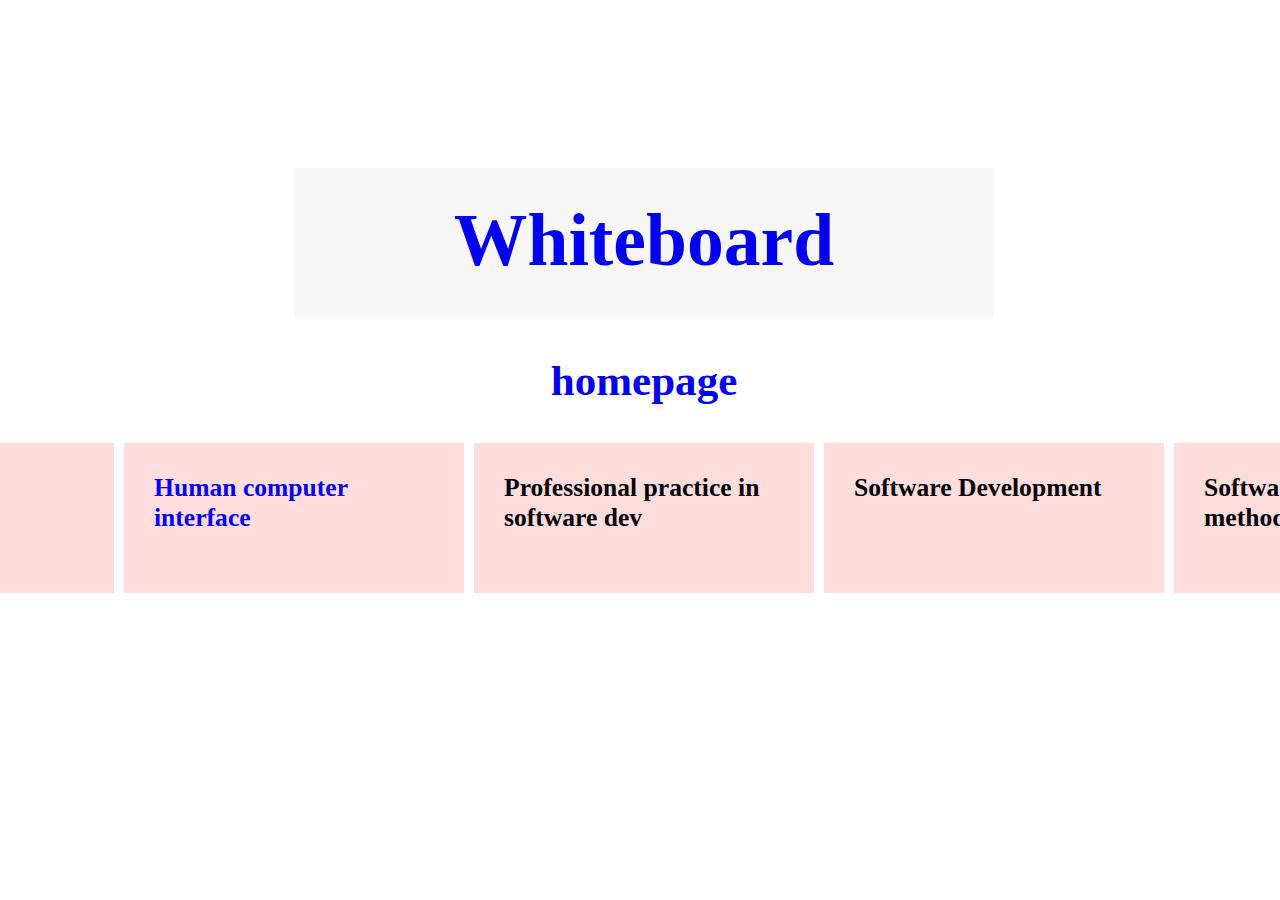
<file: index.html>
<!DOCTYPE html>
<html lang="en">
    <head>
        <meta charset="UTF-8" />
        <title>My Website</title>
        <!-- Link to the external CSS file -->
        <link rel="stylesheet" href="style.css" />
        <!-- Link to the external Python file -->
        <script src="script.py"></script>
    </head>
    <body>
        <div class="container"><a href="index.html">
            <!-- Your header and other common elements go here -->
             <div class="header">
                <!-- Add a link to another page (e.g., index.html) -->
                
                    <div class="titlebox">
                        <div class="titlebackground">
                            <div class="title">
                                <h1>Whiteboard</h1>
                                <br><h3>homepage</h3>
                            </div>
                        </div>
                    </div>
                </a>
                <div class="navbar">
                    <a href="page1.html"
                        ><div class="class1">
                            <h1>Dabase design</h1>
                        </div></a>
                        <a href="page2.html">
                    <div class="class2">
                        <h1>Human computer interface</h1>
                    </div>
                    </a>
                    <div class="class3">
                        <h1>Professional practice in software dev</h1>
                    </div>
                    <div class="class4">
                        <h1>Software Development</h1>
                    </div>
                    <div class="class5">
                        <h1>Software engineering methods</h1>
                    </div></div>
              
                        
                    </div>
                </div>
            </div>
        </div>
    </body>
</html>
</file>
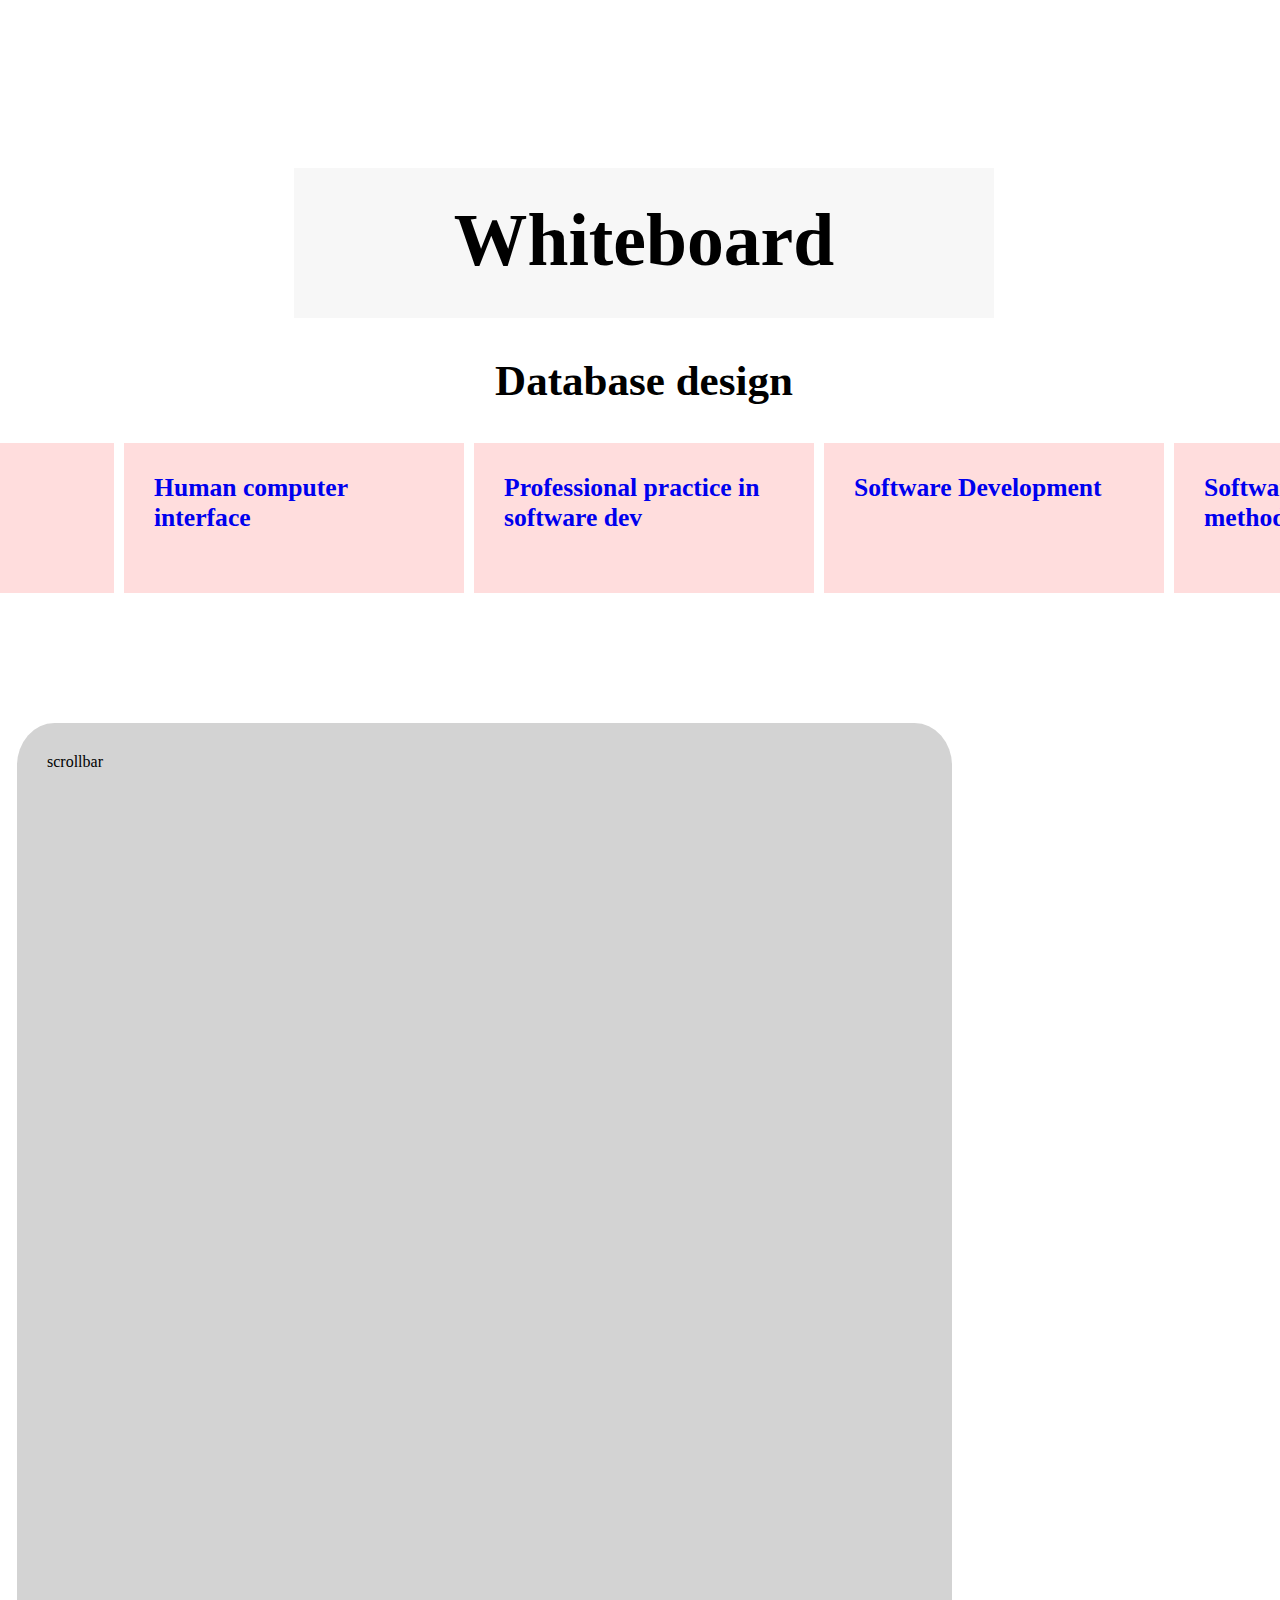
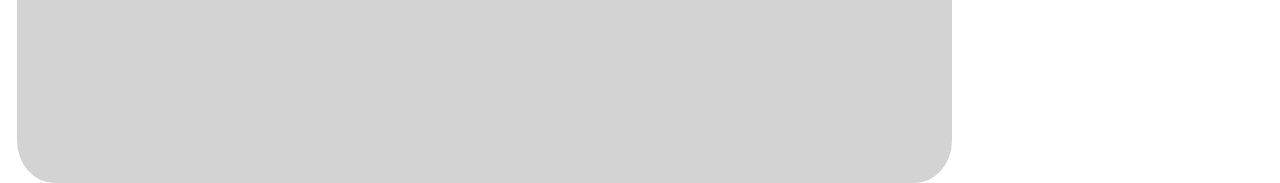
<file: page1.html>
<!DOCTYPE html>
<html lang="en">
    <head>
        <meta charset="UTF-8" />
        <title>My Website</title>
        <!-- Link to the external CSS file -->
        <link rel="stylesheet" href="style.css" />
        <!-- Link to the external Python file -->
        <script src="script.py"></script>
    </head>
    <body>
        <div class="container">
            <!-- Your header and other common elements go here -->
             <div class="header">
                <!-- Add a link to another page (e.g., index.html) -->
                
                    <div class="titlebox">
                        
                        <div class="titlebackground">
                            
                            <div class="title">
                                <h1>Whiteboard</h1>
                                <br><h3>Database design</h3>
                            </div>
                        </div>
                    </div>
                
                <div class="navbar">
                    <a href="page1.html" class="activedbd">
                        <div class="class1">
                            <h1>Dabase design</h1>
                        </div></a>
                        <a href="page2.html">
                            <div class="class1">
                                <h1>Human computer interface</h1>
                            </div></a>
                            <a href="page3.html">
                    <div class="class3">
                        <h1>Professional practice in software dev</h1>
                    </div></a>
                    <a href="page4.html">
                    <div class="class4">
                        <h1>Software Development</h1>
                    </div></a>
                    <a href="page4.html">

                    <div class="class5">
                        <h1>Software engineering methods</h1>
                    </div></a></div>
                    <div class="mainbody">
                        <div class="content">scrollbar</div>
                        
                    </div>
                </div>
            </div>
        </div>
    </body>
</html>
</file>
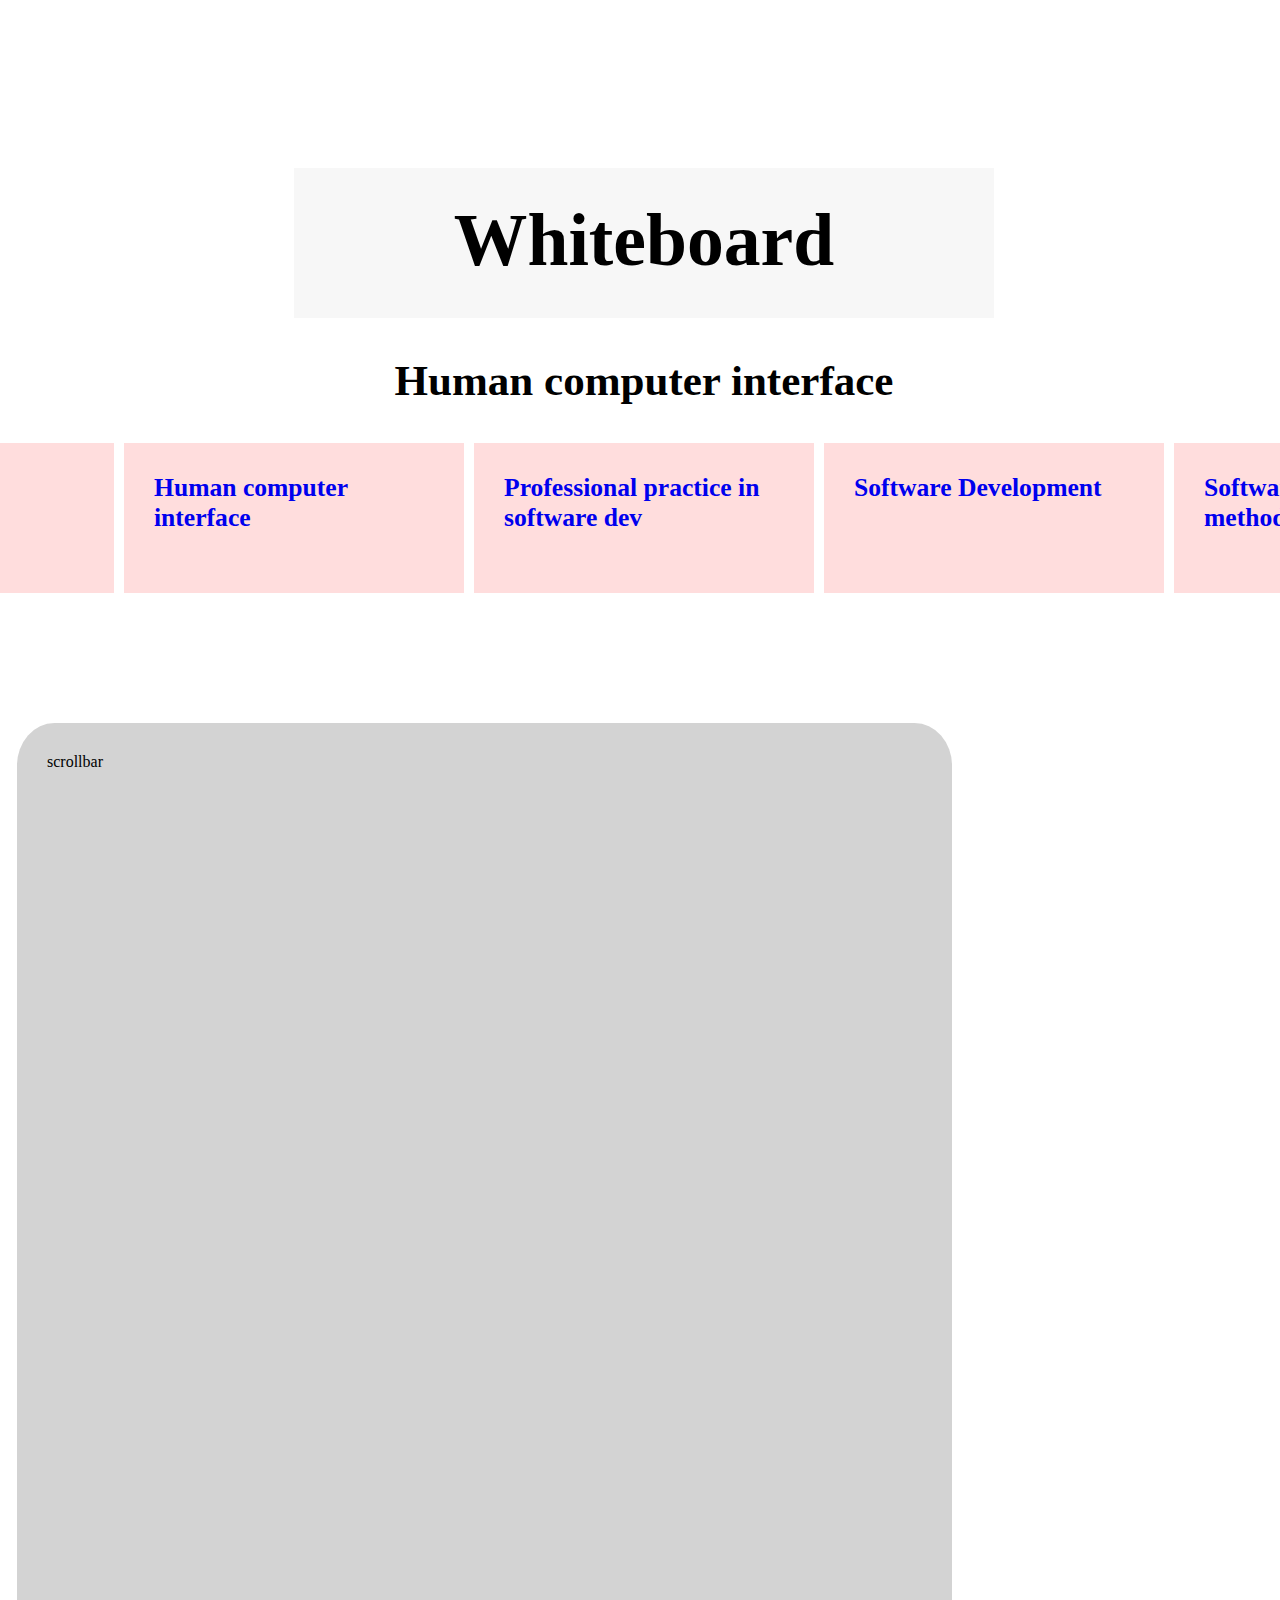
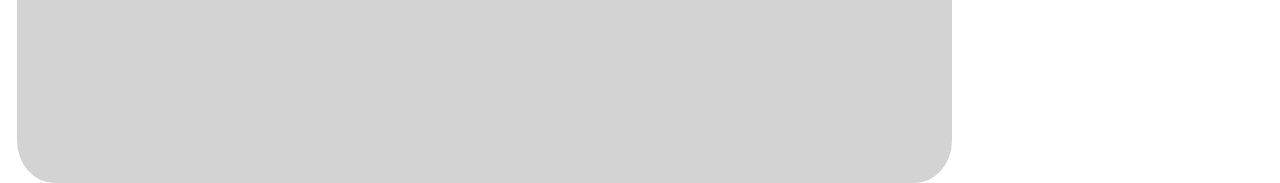
<file: page2.html>
<!DOCTYPE html>
<html lang="en">
    <head>
        <meta charset="UTF-8" />
        <title>My Website</title>
        <!-- Link to the external CSS file -->
        <link rel="stylesheet" href="style.css" />
        <!-- Link to the external Python file -->
        <script src="script.py"></script>
    </head>
    <body>
        <div class="container">
            <!-- Your header and other common elements go here -->
             <div class="header">
                <!-- Add a link to another page (e.g., index.html) -->
                
                    <div class="titlebox">
                        
                        <div class="titlebackground">
                            
                            <div class="title">
                                <h1>Whiteboard</h1>
                                <br><h3>Human computer interface</h3>

                            </div>
                        </div>
                    </div>
                
                <div class="navbar">
                    <a href="page1.html">
                        <div class="class1">
                            <h1>Dabase design</h1>
                        </div></a>
                        <a href="page2.html" class="activedhci">
                            <div class="class1">
                                <h1>Human computer interface</h1>
                            </div></a>
                            <a href="page3.html"> <div class="class3">
                        <h1>Professional practice in software dev</h1>
                    </div></a>
                    <a href="page4.html"><div class="class4">
                        <h1>Software Development</h1>
                    </div></a>
                    <a href="page5.html"><div class="class5">
                        <h1>Software engineering methods</h1>
                    </div></a></div>
                    <div class="mainbody">
                        <div class="content">scrollbar</div>
                        
                    </div>
                </div>
            </div>
        </div>
    </body>
</html>
</file>
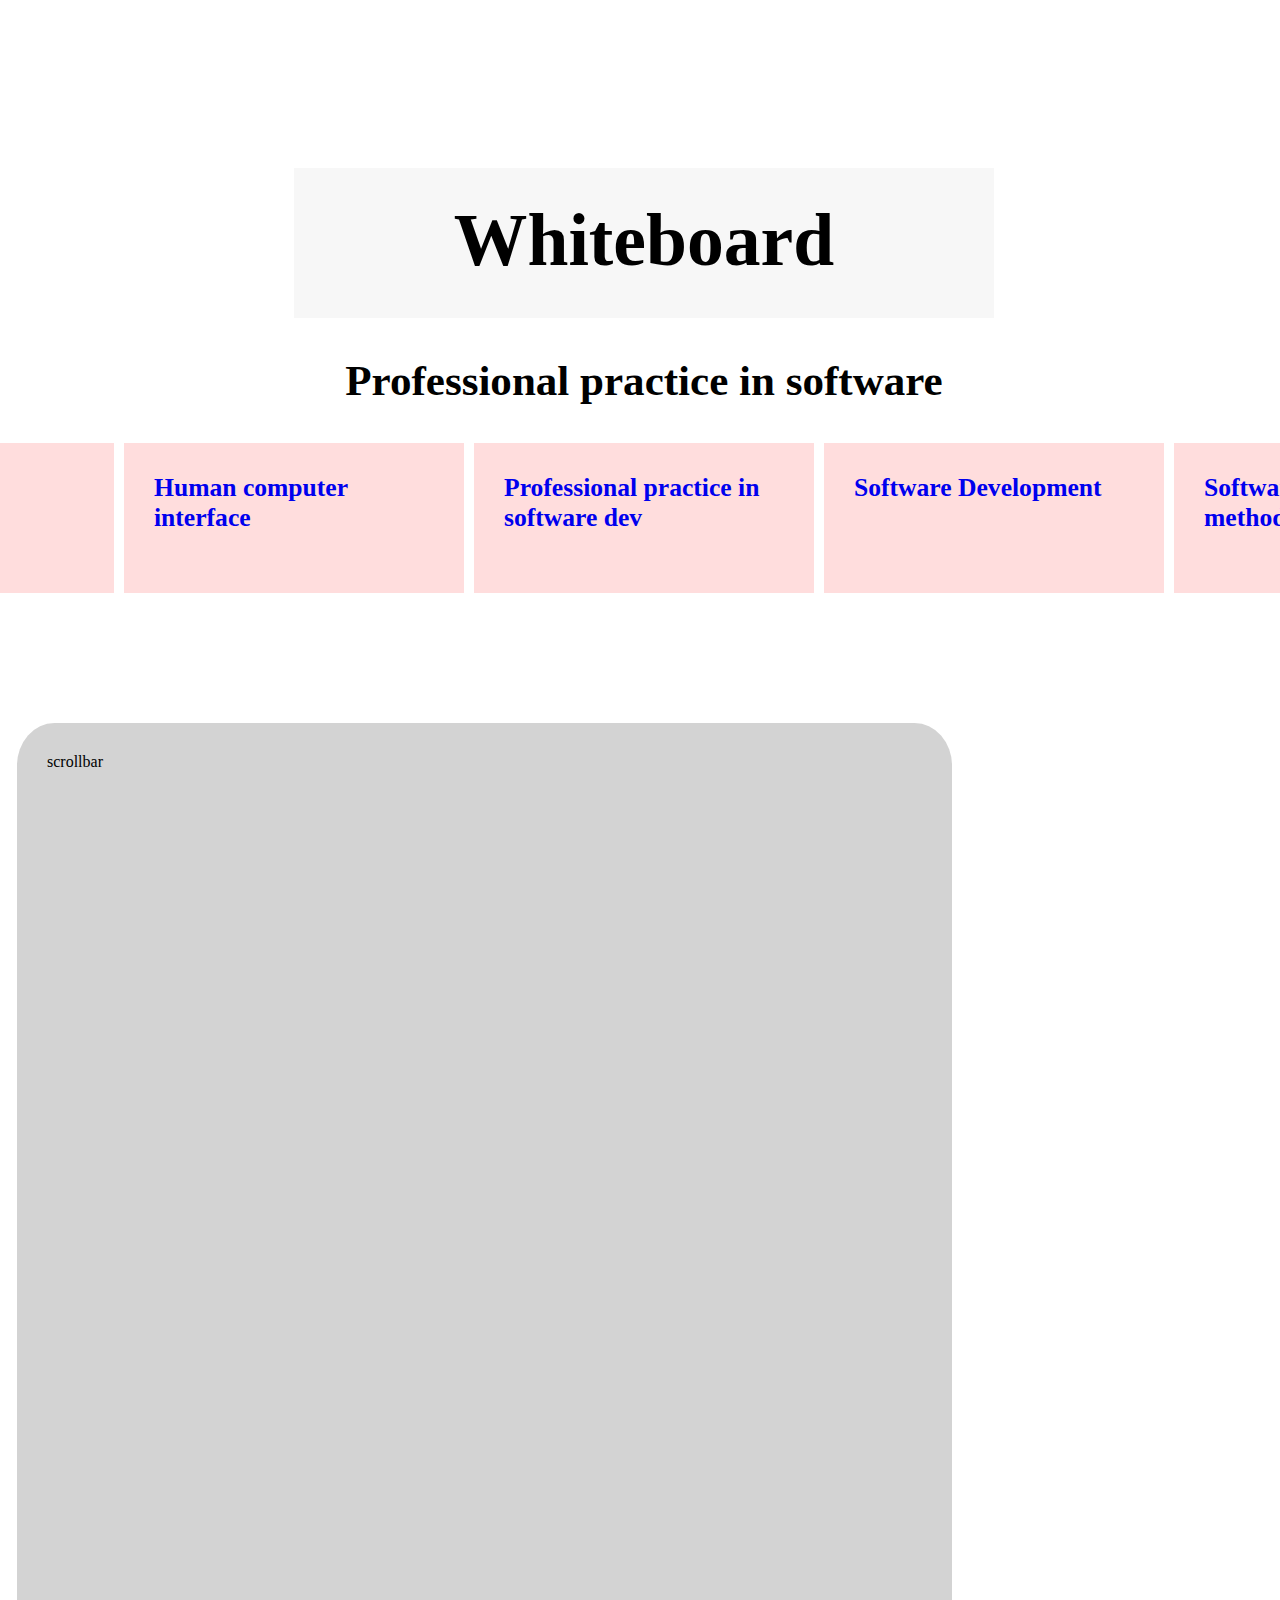
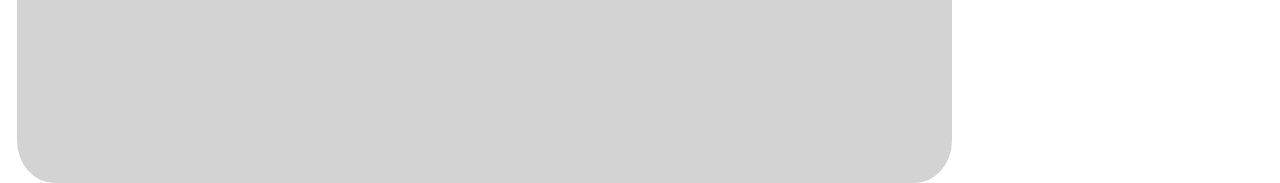
<file: page3.html>
<!DOCTYPE html>
<html lang="en">
    <head>
        <meta charset="UTF-8" />
        <title>My Website</title>
        <!-- Link to the external CSS file -->
        <link rel="stylesheet" href="style.css" />
        <!-- Link to the external Python file -->
        <script src="script.py"></script>
    </head>
    <body>
        <div class="container">
            <!-- Your header and other common elements go here -->
             <div class="header">
                <!-- Add a link to another page (e.g., index.html) -->
                
                    <div class="titlebox">
                        
                        <div class="titlebackground">
                            
                            <div class="title">
                                <h1>Whiteboard</h1>
                                <br><h3>Professional practice in software</h3>

                            </div>
                        </div>
                    </div>
                
                <div class="navbar">
                    <a href="page1.html">
                        <div class="class1">
                            <h1>Dabase design</h1>
                        </div></a>
                        <a href="page2.html">
                            <div class="class1">
                                <h1>Human computer interface</h1>
                            </div></a>
                            <a href="page3.html" class="activedprof">
                    <div class="class3">
                        <h1>Professional practice in software dev</h1>
                    </div></a>
                    <a href="page4.html">
                    <div class="class4">
                        <h1>Software Development</h1>
                    </div></a>
                    <a href="page5.html">

                    <div class="class5">
                        <h1>Software engineering methods</h1>
                    </div></a></div>
                    <div class="mainbody">
                        <div class="content">scrollbar</div>
                        
                    </div>
                </div>
            </div>
        </div>
    </body>
</html>
</file>
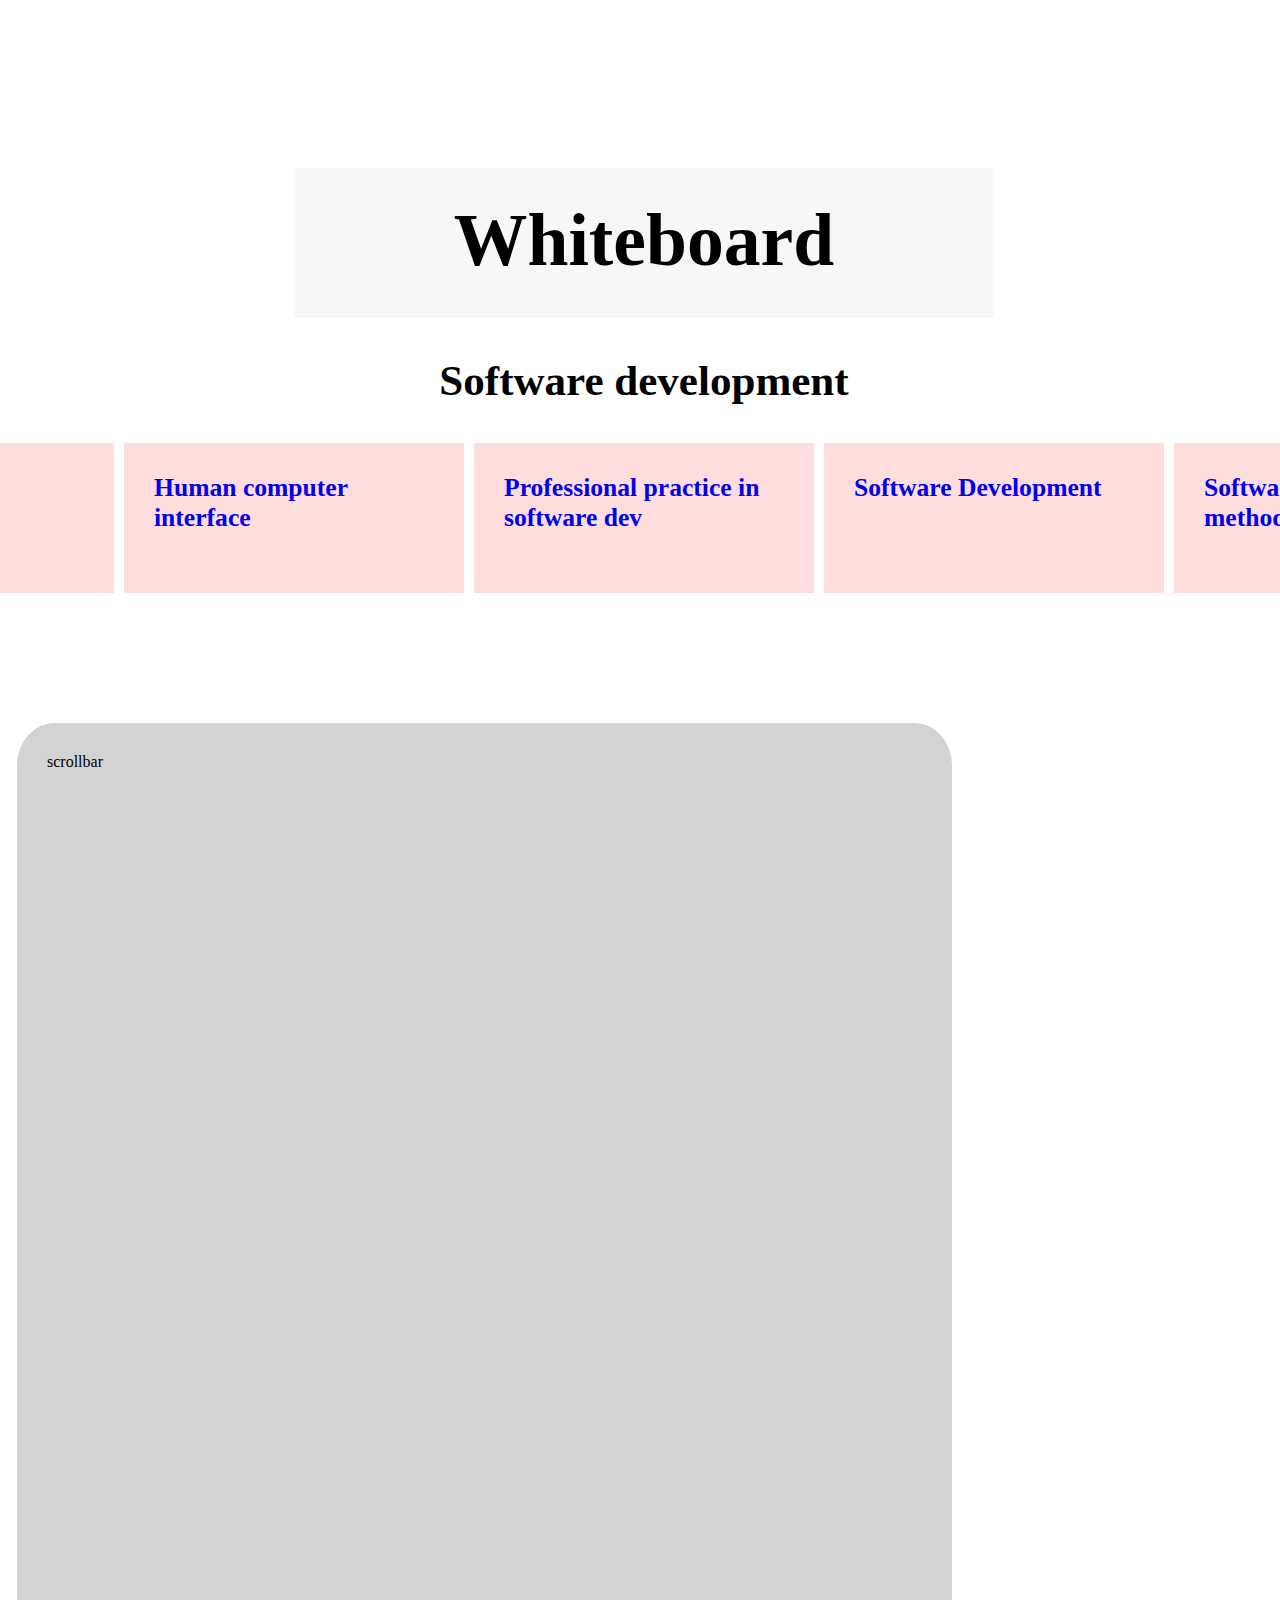
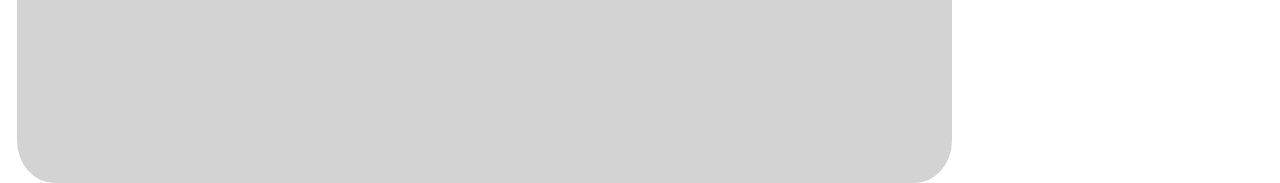
<file: page4.html>
<!DOCTYPE html>
<html lang="en">
    <head>
        <meta charset="UTF-8" />
        <title>My Website</title>
        <!-- Link to the external CSS file -->
        <link rel="stylesheet" href="style.css" />
        <!-- Link to the external Python file -->
        <script src="script.py"></script>
    </head>
    <body>
        <div class="container">
            <!-- Your header and other common elements go here -->
             <div class="header">
                <!-- Add a link to another page (e.g., index.html) -->
                
                    <div class="titlebox">
                        
                        <div class="titlebackground">
                            
                            <div class="title">
                                <h1>Whiteboard</h1>
<br><h3>Software development</h3>
                            </div>
                        </div>
                    </div>
                
                <div class="navbar">
                    <a href="page1.html">
                        <div class="class1">
                            <h1>Dabase design</h1>
                        </div></a>
                        <a href="page2.html">
                            <div class="class2">
                                <h1>Human computer interface</h1>
                            </div></a>
                            <a href="page3.html">
                    <div class="class3">
                        <h1>Professional practice in software dev</h1>
                    </div></a>
                    <a href="page4.html" class="activesof">
                    <div class="class4">
                        <h1>Software Development</h1>
                    </div></a>
                    <a href="page5.html">
                    <div class="class5">
                        <h1>Software engineering methods</h1>
                    </div></a></div>
                    <div class="mainbody">
                        <div class="content">scrollbar</div>
                        
                    </div>
                </div>
            </div>
        </div>
    </body>
</html>
</file>
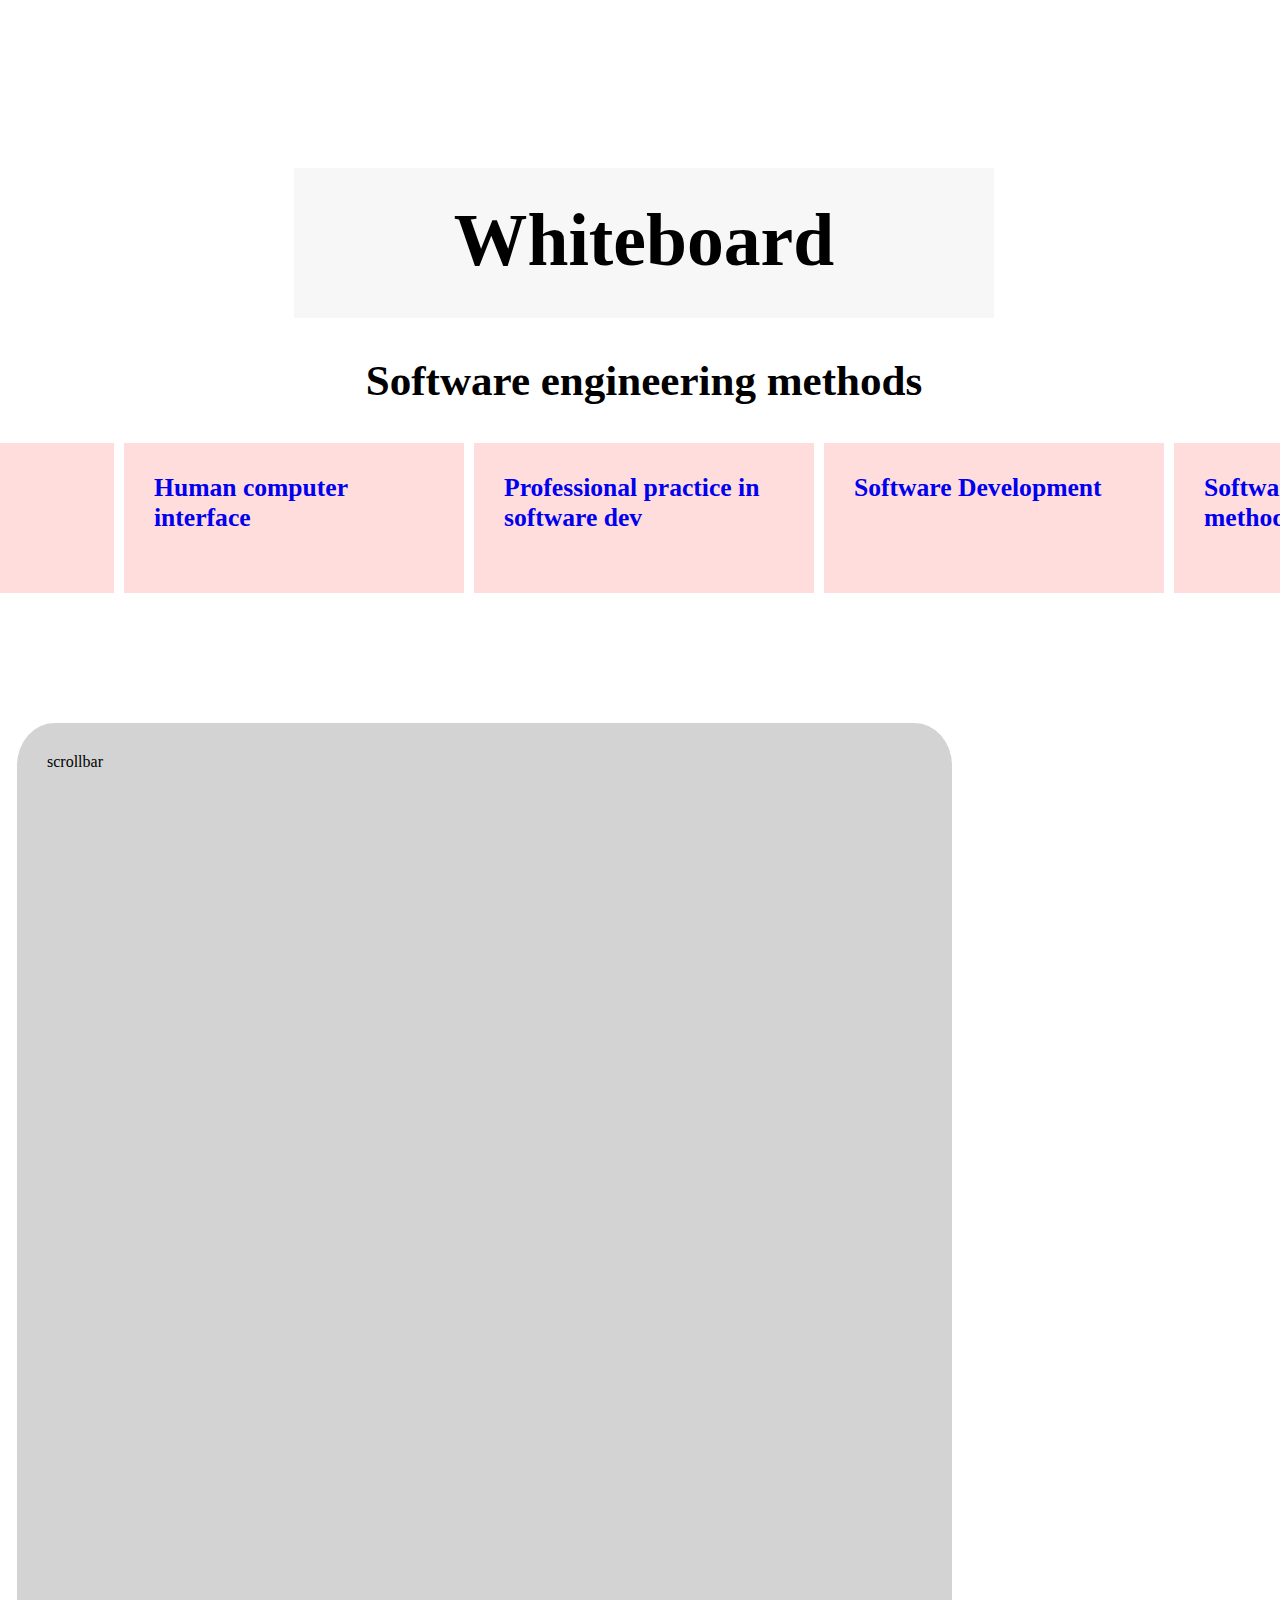
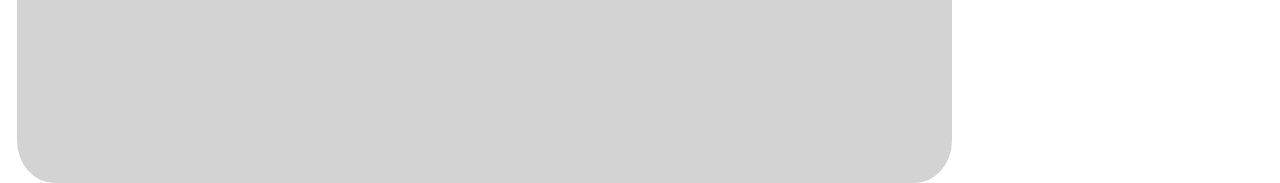
<file: page5.html>
<!DOCTYPE html>
<html lang="en">
    <head>
        <meta charset="UTF-8" />
        <title>My Website</title>
        <!-- Link to the external CSS file -->
        <link rel="stylesheet" href="style.css" />
        <!-- Link to the external Python file -->
        <script src="script.py"></script>
    </head>
    <body>
        <div class="container">
            <!-- Your header and other common elements go here -->
             <div class="header">
                <!-- Add a link to another page (e.g., index.html) -->
                
                    <div class="titlebox">
                        
                        <div class="titlebackground">
                            
                            <div class="title">
                                <h1>Whiteboard</h1>
                                <br><h3>Software engineering methods</h2>

                            </div>
                        </div>
                    </div>
                
                <div class="navbar">
                    <a href="page1.html">
                        <div class="class1">
                            <h1>Dabase design</h1>
                        </div></a>
                        <a href="page2.html">
                            <div class="class2">
                                <h1>Human computer interface</h1>
                            </div></a>
                            <a href="page3.html">
                    <div class="class3">
                        <h1>Professional practice in software dev</h1>
                    </div></a>
                    <a href="page4.html">
                    <div class="class4">
                        <h1>Software Development</h1>
                    </div></a>
                    <a href="page5.html" class="activesem">
                    <div class="class5">
                        <h1>Software engineering methods</h1>
                    </div></a></div>
                    <div class="mainbody">
                        <div class="content">scrollbar</div>
                        
                    </div>
                </div>
            </div>
        </div>
    </body>
</html>
</file>
<file: style.css>
.html {
    height: 100%;
    width: 100%;
}
.body {
    height: 100%;
    width: 100%;
}
.container {
    width: 100%;
    height: 100%;
    align-items: center;
    justify-items: center;
    display: flex;
    object-fit: center;
}
.header {
    margin-top: 10%;
    /* Set the width to 100% or use margin: auto; */
    width: 100%;
    /* Remove the duplicate padding property */
    padding: 4px;
    height: 200px;
}
.title {
    z-index: 1;
    font-size: 230%;
    text-align: center;
}
.titlebox {
    justify-content: center;
    display: flex;
    margin-top: 30px;
}

h1 {
    display: inline-block;
    /* Remove the negative margin and padding */
    margin: 15px;
    padding: 15px;
}
.titlebackground {
    width: 700px;
    height: 150px;
    background-color: rgb(247, 247, 247);
    position: absolute;
    z-index: -1;
    animation: color 9s infinite linear;
}
.navbar {
    grid: 500px;
    height: 100%;
    width: 100%;
    margin-top: 250px;
    float: center;
    align-items: center;
    justify-content: center;
    display: grid;
    grid-template-columns: repeat(auto-fill, minmax(100px, 1fr));
    gap: 10px;
    grid-template-columns: repeat(5, 1fr);
    grid-gap: 10px;
}
.class1 {
    width: 340px;
    height: 150px;
    background-color: rgb(255, 221, 221);
    font-size: 80%;
}
.activedbd {
    background-color: rgb(0, 0, 0);

    /* Add other styles as needed */
}
.activedhci {
    background-color: rgb(0, 0, 0);

    /* Add other styles as needed */
}
.activedprof {
    background-color: rgb(0, 0, 0);

    /* Add other styles as needed */
}
.activesof {
    background-color: rgb(0, 0, 0);

    /* Add other styles as needed */
}
.activesem {
    background-color: rgb(0, 0, 0);

    /* Add other styles as needed */
}
.class2 {
    width: 340px;
    height: 150px;
    background-color: rgb(255, 221, 221);
    font-size: 80%;
}
.class3 {
    width: 340px;
    height: 150px;
    background-color: rgb(255, 221, 221);
    font-size: 80%;
}
.class4 {
    width: 340px;
    height: 150px;
    background-color: rgb(255, 221, 221);
    font-size: 80%;
}
.class5 {
    width: 340px;
    height: 150px;
    background-color: rgb(255, 221, 221);
    font-size: 80%;
}
.mainbody {
    justify-content: center;
    align-items: center top;
    height: 500%;
    width: 70%;
    grid: 1000px;
    display: grid;
    grid-template-columns: repeat(auto-fill, minmax(100px1fr));
    gap: 10px;
    grid-template-columns: repeat(2, 1fr);
    margin-top: 100px;
    padding: 5px;
    border-radius: 2%;
}
.content {
    border-radius: 4%;
    padding: 30px;
    width: 200%;
    height: 100%;
    background-color: rgb(211, 211, 211);
    overflow-y: scroll;
}
</file>
